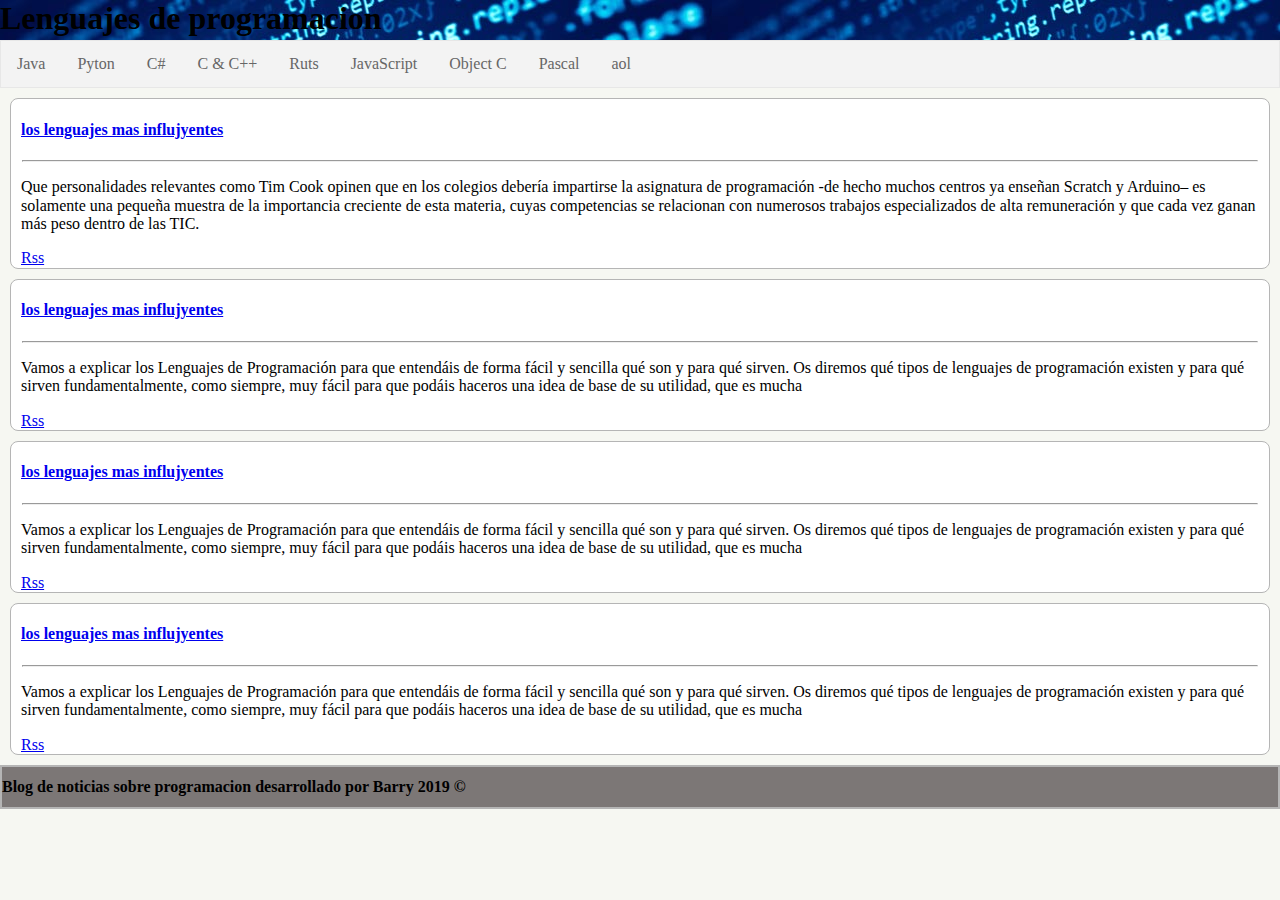
<file: index.html>
<!DOCTYPE html>
<html lang="en" dir="ltr">

<head>
  <meta charset="utf-8">
  <link rel="stylesheet" href="./css/normalize.css">
  <link href="https://fonts.googleapis.com/css?family=Lato:300,700,900" rel="stylesheet">
  <link rel="stylesheet" href="./css/app.css">
  <title>Programcion web</title>
</head>

<body>
  <header class="cabecera">
    <div class="marca">
      <h1> Lenguajes de programacion</h1>
    </div>
    <ul>
      <li>
        <a href="enConstrucion.html">Java</a>
      </li>
      <li>
        <a href="enConstrucion.html">Pyton</a>
      </li>
      <li>
        <a href="enConstrucion.html">C#</a>
      </li>
      <li>
        <a href="enConstrucion.html">C & C++</a>
      </li>
      <li>
        <a href="enConstrucion.html">Ruts</a>
      </li>
      <li>
        <a href="enConstrucion.html">JavaScript</a>
      </li>
      <li>
        <a href="enConstrucion.html">Object C</a>
      </li>
      <li>
        <a href="enConstrucion.html">Pascal</a>
      </li>
      <li>
        <a href="enConstrucion.html">aol</a>
      </li>
    </ul>
  </header>
  <main class="main">
    <article class="articuloPrincipal">
      <div class="articulo1">
        <div class="titulares">
          <a href="articulo1.html">
            <h4>los lenguajes mas influjyentes</h4>
          </a>
          <hr>
        </div>
        <p>Que personalidades relevantes como Tim Cook opinen que en los colegios
          debería impartirse la asignatura de programación -de hecho muchos centros
          ya enseñan Scratch y Arduino– es solamente una pequeña muestra de la importancia creciente de esta materia,
          cuyas competencias se relacionan con numerosos trabajos especializados de alta remuneración
          y que cada vez ganan más peso dentro de las TIC.
        </p>
        <a type="application/rss+xml"href="rss.xml">Rss</a>
      </div>
      <div class="articulo2">
        <div class="titulares">
          <a href="articulo2.html">
            <h4>los lenguajes mas influjyentes</h4>
          </a>
          <hr>
        </div>
        <p> Vamos a explicar los Lenguajes de Programación para que entendáis de forma fácil y sencilla
          qué son y para qué sirven. Os diremos qué tipos de lenguajes de programación existen y para qué sirven fundamentalmente,
          como siempre, muy fácil para que podáis haceros una idea de base de su utilidad, que es mucha</p>
        <a type="application/rss+xml" href="rss.xml">Rss</a>
      </div>
      <div class="articulo3">
        <div class="titulares">
          <a href="articulo3.html">
            <h4>los lenguajes mas influjyentes</h4>
          </a>
          <hr>
        </div>
        <p> Vamos a explicar los Lenguajes de Programación para que entendáis de forma fácil y sencilla
          qué son y para qué sirven. Os diremos qué tipos de lenguajes de programación existen y para qué sirven fundamentalmente,
          como siempre, muy fácil para que podáis haceros una idea de base de su utilidad, que es mucha</p>
        <a type="application/rss+xml" href="rss.xml">Rss</a>
      </div>
      <div class="articulo4">
        <div class="titulares">
          <a href="articulo4.html">
            <h4>los lenguajes mas influjyentes</h4>
          </a>
          <hr>
        </div>
        <p> Vamos a explicar los Lenguajes de Programación para que entendáis de forma fácil y sencilla
          qué son y para qué sirven. Os diremos qué tipos de lenguajes de programación existen y para qué sirven fundamentalmente,
          como siempre, muy fácil para que podáis haceros una idea de base de su utilidad, que es mucha</p>
        <a type="application/rss+xml" href="rss.xml">Rss</a>
      </div>
    </article>
  </main>
  <footer class="foot">
    Blog de noticias sobre programacion desarrollado por Barry 2019 &copy;
  </footer>
</body>

</html>
</file>
<file: css/app.css>
body{
  background-color: #F6F7F2;

}

.cabecera{

}
.marca h1{
  background-image: url(../img/portadad.jpg);
  margin-top: 0px;
  margin-bottom: 0px;
  padding-top: 0px;
  padding-bottom: 0px;
  align-items:center;
  height: 40px;
}
ul {
  list-style-type: none;
  margin: 0;
  padding: 0;
  overflow: hidden;
  border: 1px solid #e7e7e7;
  background-color: #f3f3f3;
}

li {
  float: left;
}

li a {
  display: block;
  color: #666;
  text-align: center;
  padding: 14px 16px;
  text-decoration: none;
}

li a:hover:not(.active) {
  background-color: #ddd;
}

li a.active {
  color: white;
  background-color: #4CAF50;
}


.articulo1 , .articulo2,.articulo3 , .articulo4 {
  border: 1px solid #b5b5b5 ;
  border-radius: 8px 8px 8px 8px;
  background-color: white;
  margin-top: 10px;
  margin-left: 10px;
  margin-right: 10px;
  padding-left: 10px;
  padding-right: 10px;


}
.titulares hr{
  margin-top: 1px;
  margin-left: 1px;
  margin-right: 1px;
  padding-left: 1px;
  padding-top: 0px;
  padding-bottom: 0px;
}

.foot{
  background-color:   #7C7776;
  border:  2px solid #b5b5b5;
  font-weight: 700;
  align-content: center;
  margin-top: 10px;
  margin-left: 0px;
  margin-right: 0px;
  margin-bottom: 0;
  height: 40px;
}
</file>
